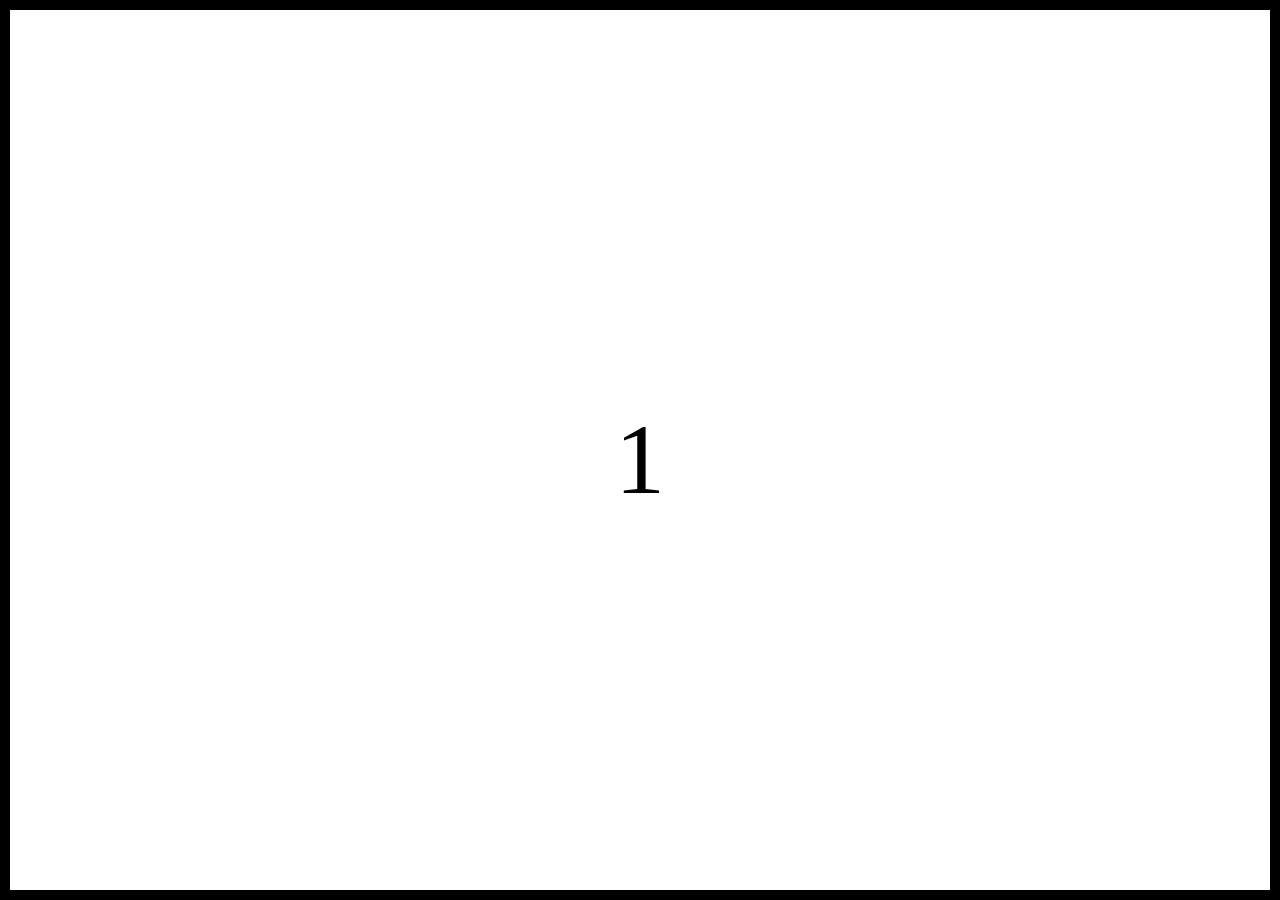
<file: pages/feed.html>
<!DOCTYPE html>
<html lang="en">
<head>
  <meta charset="UTF-8">
  <meta http-equiv="X-UA-Compatible" content="IE=edge">
  <meta name="viewport" content="width=device-width, initial-scale=1.0">
  <title>민수</title>
  <script src="//code.jquery.com/jquery-3.3.1.min.js"></script>
  <script>
    $(document).ready(function(){
        let d_width = 0; // 브라우저 가로
        let d_height = 0; // 문서 전체의 높이

        function tmp() {
            // container의 가로사이즈(화면가로 * post 개수)
            let con_width = $(window).outerWidth() * $('.post').length; 

            $('.container').css({
                width: con_width,
                height: '100vh',
                position: 'fixed',
                top: 0,
                left: 0
            });

            // css에서 해도 상관없다.
            $('.post').css({
                width: con_width / $('.post').length,
                height: '100vh',
                float: 'left'
            });

            // post들을 위로 끌어올렸기 때문에 body의 높이는 100vh나 마찬가지인 상태. 
            // 그래서 억지로 전체 post들의 세로크기 만큼 body에 줘야한다.(스크롤 내리기위함) 
            // 이때 높이는 가로영역의 비율과 동일하게 준다. (이후 리미트를 주게 됨으로써 비율의 값이 정해진다.)
            $('body').css({
                height: '100vh'
            });

            let w_width = $(window).width(); // 화면의 가로값
            let w_height = $(window).height() // 화면의 세로값

            // 스크롤 될때의 리미트
            d_width = con_width - w_width; // 전체 가로값 - 현재 화면의 가로값
            d_height = $('body').height() - w_height // 전체 세로값 - 현재 화면의 세로값
        }

        tmp();

        let array = [];
        for(let i=0; i<$('.post').length; i++) {
            array[i] = $('.post').eq(i).offset().left
        }

        let chk = true;
        $('.post').on('mousewheel DOMMouseScroll', function(){

            if(chk) {
                // 휠 일정시간동안 막기
                chk = false;
                setTimeout(function(){
                    chk = true;
                }, 500)

                // 휠 방향 감지(아래: -120, 위: 120)
                let w_delta = event.wheelDelta / 120;
                
                // 휠 아래로
                if(w_delta < 0 && $(this).next().length > 0) {
                    $('.container').animate({
                        left: -array[$(this).index()+1]
                    }, 500)
                }
                // 휠 위로
                else if(w_delta > 0 && $(this).prev().length > 0) {
                    $('.container').animate({
                        left: -array[$(this).index()-1]
                    }, 500)
                }
            }
        });

        //브라우저를 resize했을시를 대비해 박스의 크기는 다시 구해준다.
        $(window).resize(function(){
            for(let i=0; i<$('.post').length; i++) {
                array[i] = $('.post').eq(i).offset().left
            }

            tmp();
        })

    });
</script>
</head>
<style>
    body { margin: 0;}
    
    .container {
         transition: all 0.5s;
    }
    .post {
        /* 아래 두줄은 제이쿼리 부분에서 post에 css 주는거 없을때 필요  */
        float: left;
        width: calc(100% / 4);
        height: 100vh;

        font-size: 100px;
        line-height: 100vh;
        text-align: center;

        border: 10px solid;
        box-sizing: border-box;

    }

</style>
  <body>
    <div class="container">
        <div class="post">1</div>
        <div class="post">2</div>
        <div class="post">3</div>
        <div class="post">4</div>
        <div class="post">5</div>
        <div class="post">6</div>
        <div class="post">7</div>
        <div class="post">7</div>

        
    </div>
</body>
</html>
</file>
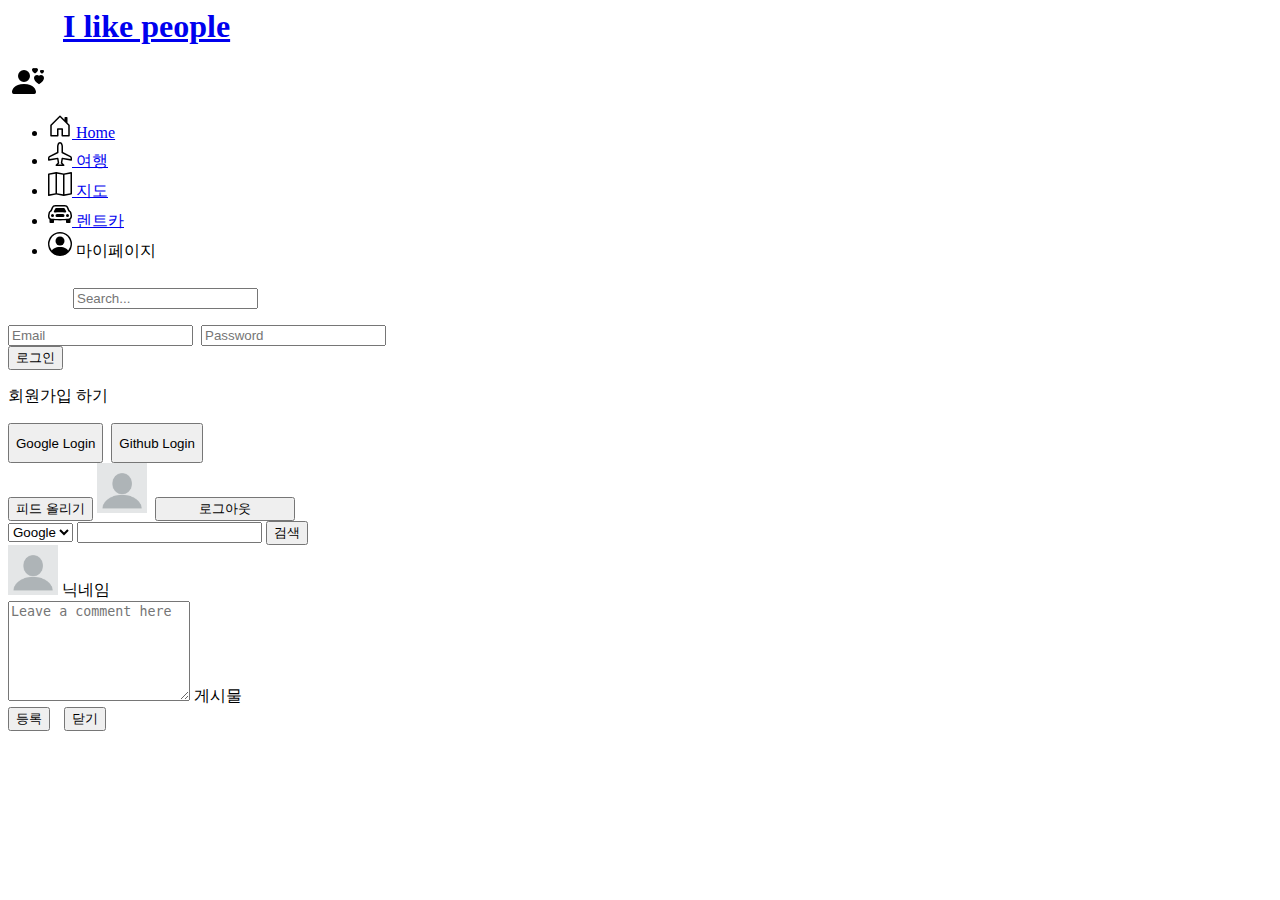
<file: pages/newsfeed.html>
<div>
  <div class="px-3 py-2 text-bg-dark">
    <div>
      <div class="d-flex flex-wrap align-items-center justify-content-center justify-content-lg-start">
        <a href="/" class="d-flex align-items-center my-2 my-lg-0 me-lg-auto text-white text-decoration-none">
          <h1 style="margin-left:55px" class="text-white">I like people</h1>
          <svg class="bi me-2" width="40" height="32" role="img" aria-label="Bootstrap">
            <use xlink:href="#bootstrap" />
          </svg>
        </a>

        <ul class="nav col-12 col-lg-auto my-2 justify-content-center my-md-0 text-small">
          <li>
            <a href="#" class="nav-link text-secondary">
              <svg class="bi d-block mx-auto mb-1" width="24" height="24">
                <use xlink:href="#home" />
              </svg>
              Home
            </a>
          </li>
          <li>
            <a href="https://www.skyscanner.co.kr/" class="nav-link text-white">
              <svg class="bi d-block mx-auto mb-1" width="24" height="24">
                <use xlink:href="#speedometer2" />
              </svg>
              여행
            </a>
          </li>
          <li>
            <a href="https://map.naver.com/" class="nav-link text-white">
              <svg class="bi d-block mx-auto mb-1" width="24" height="24">
                <use xlink:href="#table" />
              </svg>
              지도
            </a>
          </li>
          <li>
            <a href="https://www.socar.kr/" class="nav-link text-white">
              <svg class="bi d-block mx-auto mb-1" width="24" height="24">
                <use xlink:href="#grid" />
              </svg>
              렌트카
            </a>
          </li>
          <li>
            <a onclick="goToProfile()" class="nav-link text-white pointerCursor">
              <svg class="bi d-block mx-auto mb-1" width="24" height="24">
                <use xlink:href="#people-circle" />
              </svg>
              마이페이지
            </a>
          </li>
        </ul>
      </div>
    </div>
  </div>
  <div class="px-3 py-2 border-bottom mb-3">
    <div class="d-flex flex-wrap justify-content-center">
      <div id="weather" class="weatherbox"></div>
      <!-- 피드 글 서치기능 -->
      <form class="col-12 col-lg-auto mb-2 mb-lg-0 me-lg-auto" role="search">
        <input type="search" class="form-control" placeholder="Search..." aria-label="Search"
          style="margin:10px 0px 0px 65px" onkeyup="filterword()" id="search">
      </form>



      <div class="text-end">
        <div class="loginBox">
          <form onsubmit="handleAuth(event)" class="rightBox">
            <div class="authInput">
              <input id="email" type="text" class="form-control" placeholder="Email" style="margin-right:4px" />
              <input id="pw" type="password" class="form-control" placeholder="Password" />
            </div>
            <section id="authBtnSection" style="width: 220px">
              <input type="submit" id="authBtn" value="로그인" class="btn btn-outline-secondary"
                style="margin-right:4px" />
              <p id="authToggle" onclick="onToggle()" class="btn btn-outline-primary">회원가입 하기</p>
            </section>
          </form>
          <section class="socialBtns">
            <button name="google" onclick="socialLogin(event)" class="btn btn-outline-secondary"
              style="height: 40px; margin-right:4px">Google Login</button>
            <button name="github" onclick="socialLogin(event)" class="btn btn-outline-secondary"
              style="height: 40px">Github Login</button>
          </section>
        </div>
        <div class="logoutBox">
          <button class="btn btn-outline-primary" id="postBtn" onclick="goPost()">피드 올리기</button>
          <img id="smallprofile" width="50px" height="50px" src="/assets/blankProfile.webp" onclick="goToProfile()"
            class="pointerCursor" />
          <!-- <button onclick="goToProfile()" class="btn btn-light text-dark me-2">프로필 관리</button> -->
          <!-- <button onclick = "location.href = '#auth', route(event)">로그인</button> -->
          <!--로그인 버튼 클릭시 로그인창(auth.html)으로 이동-->
          <button onclick="logout()" class="btn btn-secondary" style="margin-left:4px; width:140px">로그아웃</button>

        </div>
      </div>
    </div>
  </div>
  <!-- <div id="weather" class="weatherbox">
  </div> -->
  <!-- <div class="mypic">
    <h1>I like people</h1>
  </div> -->
  <div id="id_search_form">
    <select class='SelectSearch  form-select' name='WhichSearch'>
      <option id="google" value="google">Google</option>
      <option id="naver" value="naver">Naver</option>
    </select>
    <input class='keyword form-control' type='text' name='keyword_search' maxlength=255 value="" autocomplete="off">
    <button onclick="keywordSearch()" class="btn btn-outline-secondary">검색</button>

  </div>


  <body>


    <svg xmlns="http://www.w3.org/2000/svg" style="display: none;">
      <symbol id="bootstrap" viewBox="0 0 16 16">
        <path fill-rule="evenodd"
          d="M11.5 1.246c.832-.855 2.913.642 0 2.566-2.913-1.924-.832-3.421 0-2.566ZM9 5a3 3 0 1 1-6 0 3 3 0 0 1 6 0Zm-9 8c0 1 1 1 1 1h10s1 0 1-1-1-4-6-4-6 3-6 4Zm13.5-8.09c1.387-1.425 4.855 1.07 0 4.277-4.854-3.207-1.387-5.702 0-4.276ZM15 2.165c.555-.57 1.942.428 0 1.711-1.942-1.283-.555-2.281 0-1.71Z" />
      </symbol>
      <symbol id="home" viewBox="0 0 16 16">
        <path
          d="M8.354 1.146a.5.5 0 0 0-.708 0l-6 6A.5.5 0 0 0 1.5 7.5v7a.5.5 0 0 0 .5.5h4.5a.5.5 0 0 0 .5-.5v-4h2v4a.5.5 0 0 0 .5.5H14a.5.5 0 0 0 .5-.5v-7a.5.5 0 0 0-.146-.354L13 5.793V2.5a.5.5 0 0 0-.5-.5h-1a.5.5 0 0 0-.5.5v1.293L8.354 1.146zM2.5 14V7.707l5.5-5.5 5.5 5.5V14H10v-4a.5.5 0 0 0-.5-.5h-3a.5.5 0 0 0-.5.5v4H2.5z" />
      </symbol>
      <symbol id="speedometer2" viewBox="0 0 16 16">
        <path
          d="M6.428 1.151C6.708.591 7.213 0 8 0s1.292.592 1.572 1.151C9.861 1.73 10 2.431 10 3v3.691l5.17 2.585a1.5 1.5 0 0 1 .83 1.342V12a.5.5 0 0 1-.582.493l-5.507-.918-.375 2.253 1.318 1.318A.5.5 0 0 1 10.5 16h-5a.5.5 0 0 1-.354-.854l1.319-1.318-.376-2.253-5.507.918A.5.5 0 0 1 0 12v-1.382a1.5 1.5 0 0 1 .83-1.342L6 6.691V3c0-.568.14-1.271.428-1.849Zm.894.448C7.111 2.02 7 2.569 7 3v4a.5.5 0 0 1-.276.447l-5.448 2.724a.5.5 0 0 0-.276.447v.792l5.418-.903a.5.5 0 0 1 .575.41l.5 3a.5.5 0 0 1-.14.437L6.708 15h2.586l-.647-.646a.5.5 0 0 1-.14-.436l.5-3a.5.5 0 0 1 .576-.411L15 11.41v-.792a.5.5 0 0 0-.276-.447L9.276 7.447A.5.5 0 0 1 9 7V3c0-.432-.11-.979-.322-1.401C8.458 1.159 8.213 1 8 1c-.213 0-.458.158-.678.599Z" />
      </symbol>
      <symbol id="table" viewBox="0 0 16 16">
        <path fill-rule="evenodd"
          d="M15.817.113A.5.5 0 0 1 16 .5v14a.5.5 0 0 1-.402.49l-5 1a.502.502 0 0 1-.196 0L5.5 15.01l-4.902.98A.5.5 0 0 1 0 15.5v-14a.5.5 0 0 1 .402-.49l5-1a.5.5 0 0 1 .196 0L10.5.99l4.902-.98a.5.5 0 0 1 .415.103zM10 1.91l-4-.8v12.98l4 .8V1.91zm1 12.98 4-.8V1.11l-4 .8v12.98zm-6-.8V1.11l-4 .8v12.98l4-.8z" />
      </symbol>
      <symbol id="people-circle" viewBox="0 0 16 16">
        <path d="M11 6a3 3 0 1 1-6 0 3 3 0 0 1 6 0z" />
        <path fill-rule="evenodd"
          d="M0 8a8 8 0 1 1 16 0A8 8 0 0 1 0 8zm8-7a7 7 0 0 0-5.468 11.37C3.242 11.226 4.805 10 8 10s4.757 1.225 5.468 2.37A7 7 0 0 0 8 1z" />
      </symbol>
      <symbol id="grid" viewBox="0 0 16 16">
        <path
          d="M4 9a1 1 0 1 1-2 0 1 1 0 0 1 2 0Zm10 0a1 1 0 1 1-2 0 1 1 0 0 1 2 0ZM6 8a1 1 0 0 0 0 2h4a1 1 0 1 0 0-2H6ZM4.862 4.276 3.906 6.19a.51.51 0 0 0 .497.731c.91-.073 2.35-.17 3.597-.17 1.247 0 2.688.097 3.597.17a.51.51 0 0 0 .497-.731l-.956-1.913A.5.5 0 0 0 10.691 4H5.309a.5.5 0 0 0-.447.276Z" />
        <path
          d="M2.52 3.515A2.5 2.5 0 0 1 4.82 2h6.362c1 0 1.904.596 2.298 1.515l.792 1.848c.075.175.21.319.38.404.5.25.855.715.965 1.262l.335 1.679c.033.161.049.325.049.49v.413c0 .814-.39 1.543-1 1.997V13.5a.5.5 0 0 1-.5.5h-2a.5.5 0 0 1-.5-.5v-1.338c-1.292.048-2.745.088-4 .088s-2.708-.04-4-.088V13.5a.5.5 0 0 1-.5.5h-2a.5.5 0 0 1-.5-.5v-1.892c-.61-.454-1-1.183-1-1.997v-.413a2.5 2.5 0 0 1 .049-.49l.335-1.68c.11-.546.465-1.012.964-1.261a.807.807 0 0 0 .381-.404l.792-1.848ZM4.82 3a1.5 1.5 0 0 0-1.379.91l-.792 1.847a1.8 1.8 0 0 1-.853.904.807.807 0 0 0-.43.564L1.03 8.904a1.5 1.5 0 0 0-.03.294v.413c0 .796.62 1.448 1.408 1.484 1.555.07 3.786.155 5.592.155 1.806 0 4.037-.084 5.592-.155A1.479 1.479 0 0 0 15 9.611v-.413c0-.099-.01-.197-.03-.294l-.335-1.68a.807.807 0 0 0-.43-.563 1.807 1.807 0 0 1-.853-.904l-.792-1.848A1.5 1.5 0 0 0 11.18 3H4.82Z" />
    </svg>
  </body>


  <main id="Mainbox js-loop" class="Mainbox js-loop">
  </main>

  <div class="mypost">
    <div class="form-floating mb-3">
      <img id="profileImg" width="50px" height="50px" src="/assets/blankProfile.webp" />
      <span id="nickname">닉네임</span>
    </div>

    <div class="form-floating">
      <textarea class="form-control" placeholder="Leave a comment here" id="comment" style="height: 100px"></textarea>
      <label for="floatingTextarea2">게시물</label>
    </div>
    <div class="postBox">
      <button id="replybtn" type="button" class="btn btn-dark" style="margin-right:10px"> 등록</button>
      <button id="closebtn" type="button" class="btn btn-dark" style="margin-right:10px"> 닫기</button>
    </div>
  </div>

  <div>
    <div class="reply-list" id="reply-list"></div>
  </div>
</file>
